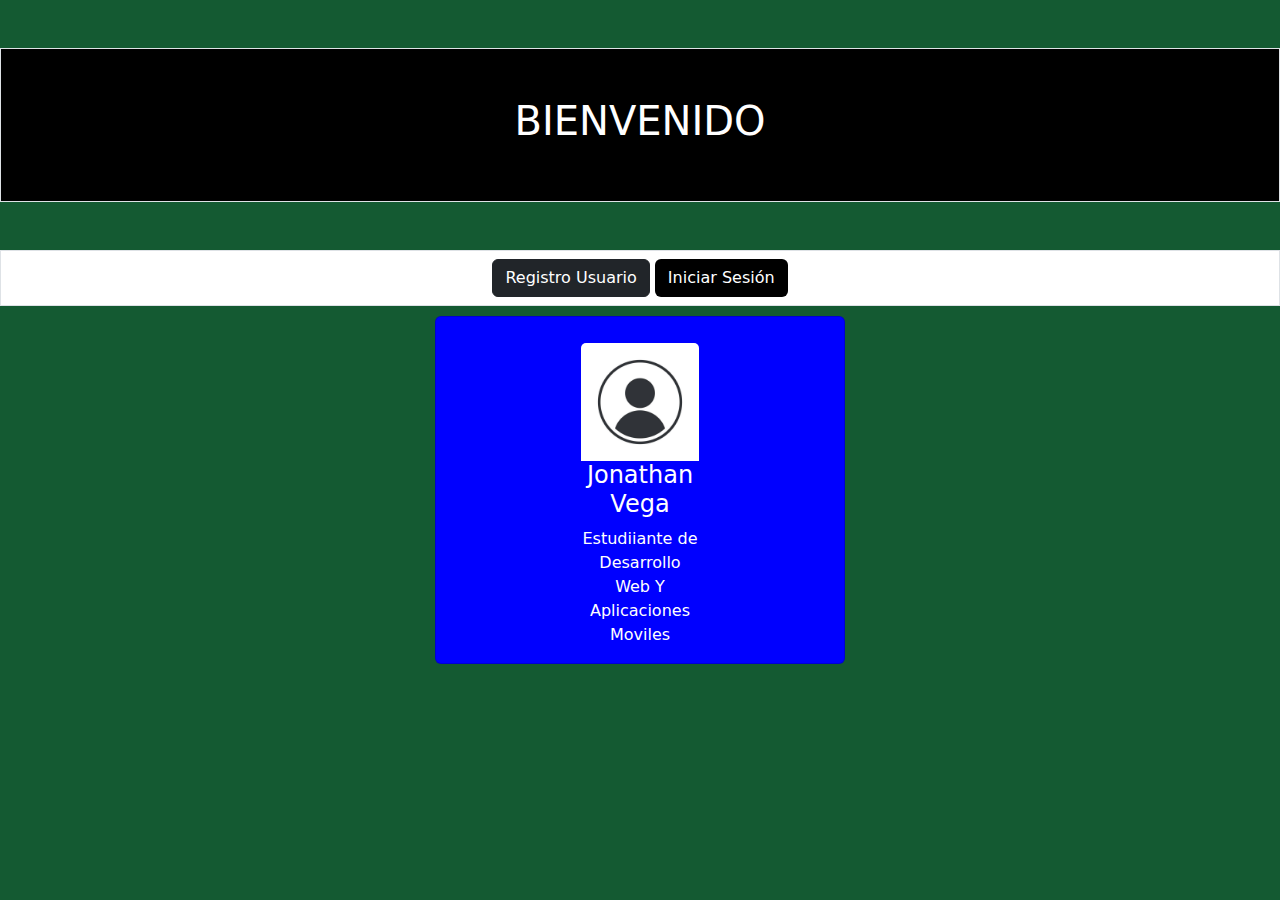
<file: index.html>
<!DOCTYPE html>
<html lang="en">
<head>
    <meta charset="UTF-8">
    <meta name="viewport" content="width=device-width, initial-scale=1.0">
    <title>Mi Página Principal</title>
    <link rel="stylesheet" href="css/bootstrap.min.css">
<link rel="stylesheet" href="styles/page_prin.css">
    </head>
<body>
  <div class="container-fluid p-5 pb-5 my-5 border bg-black text-white">
    <h1>BIENVENIDO</h1>
  </div>
  <footer>
  <div class="boton p-4 pb-2 pt-2 border">
    <a href="page.html" class="btn btn-dark">Registro Usuario</a>
<button type="button" class="btn bg-black text-white" data-bs-toggle="modal" data-bs-target="#myModal">
  Iniciar Sesión
</button>
<div class="modal" id="myModal">
  <div class="modal-dialog">
    <div class="modal-content">

      <div class="modal-header">
        <h4 class="modal-title">Inicio Sesión</h4>
        <button type="button" class="btn-close" data-bs-dismiss="modal"></button>
      </div>
      <div class="modal-body">
        <form action="/action_page.php">
          <div class="mb-3 mt-3">
            <label for="email" class="form-label">Correo</label>
            <input type="email" class="form-control" id="email" placeholder="Correo" name="email">
          </div>
          <div class="mb-3">
            <label for="pwd" class="form-label">Contraseña</label>
            <input type="password" class="form-control" id="pwd" placeholder="Contraseña" name="pswd">
          </div>
          <button type="submit" class="btn btn-primary">Continuar</button>
        </form>
      </div>
    </div>
  </div>
</div>
  </div>
  <div class="row">
    <div class="col"></div>
    <div class="col">
  <div class="card container">
    <div class="card-body">
      <img class="card-img-top" src="avatar.jpg" alt="Card image">
      <h4 class="card-title text-white">Jonathan Vega</h4>
      <p class="card-text text-white">Estudiiante de Desarrollo Web Y Aplicaciones Moviles</p>
    </div>
    
  </div>
  
</div>
<div class="col"></div>
</div>
</footer>
   <script src="js/bootstrap.min.js">
   </script>
   </body>
</html>
</file>
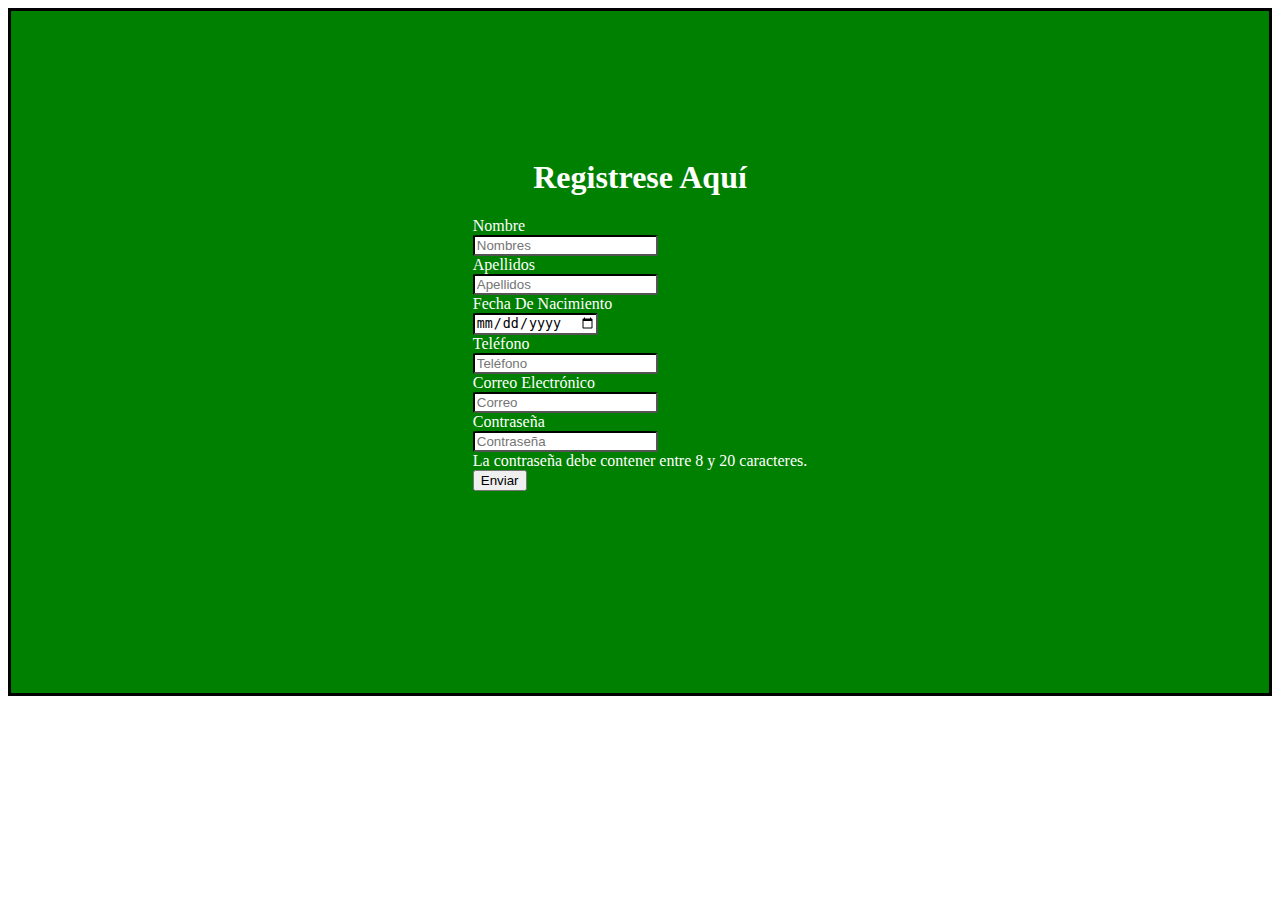
<file: page.html>
<!DOCTYPE html>
<html lang="en">
<head>
    <meta charset="UTF-8">
    <meta name="viewport" content="width=device-width, initial-scale=1.0">
    <link rel="stylesheet" href="styles/form.css">
    <title>Registro Usuario</title>
</head>
<body>
  <div class="row">
    <div class="col"></div>
    <div class="formulario col border">
      <h1>Registrese Aquí</h1>
<form action="index.html">
  <div class="name">
    <label for="name" class="col-form-label">Nombre</label>
  </div>
  <div>
    <input type="text" id="name" class="form-control" placeholder="Nombres">
  </div>
  <div class="lastname">
    <label for="lastname" class="col-form-label">Apellidos</label>
  </div>
  <div>
    <input type="text" id="lastname" class="form-control" placeholder="Apellidos">
  </div>
  <div class="date">
    <label for="date" class="col-form-label">Fecha De Nacimiento</label>
  </div>
  <div>
    <input type="date" id="date" class="form-control">
  </div>
  <div class="phone">
    <label for="phone" class="col-form-label">Teléfono</label>
  </div>
  <div>
    <input type="tel" id="phone" class="form-control" placeholder="Teléfono">
  </div>
    <div class="email">
        <label for="exampleFormControlInput1" class="col-form-label">Correo Electrónico</label>
      </div>
      <div>
        <input type="email" class="form-control" id="email" placeholder="Correo">
      </div>
      <div class="row g-3 align-items-center">
        <div class="col-auto">
          <label for="inputPassword6" class="col-form-label">Contraseña</label>
        </div>
        <div class="col-auto">
          <input type="password" id="inputPassword6" class="form-control" aria-describedby="passwordHelpInline" placeholder="Contraseña">
        </div>
        <div class="col-auto">
          <span id="passwordHelpInline" class="form-text">
            La contraseña debe contener entre 8 y 20 caracteres.
          </span>
        </div>
      </div>
      <button type="submit" class="btn btn-dark">Enviar</button>
</form>
</div>
<div class="col"></div>
</div>
</body>
</html>
</file>
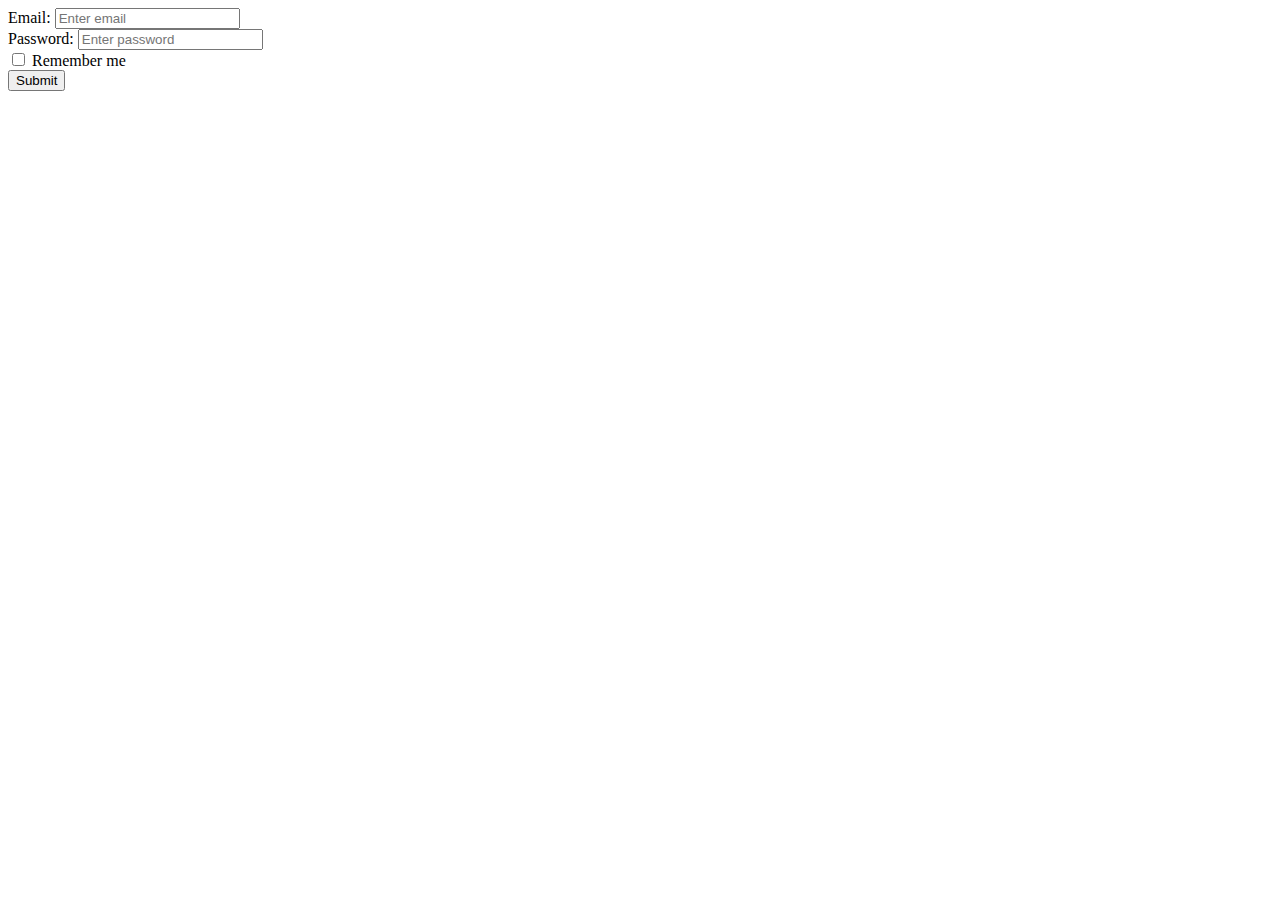
<file: start.html>
<!DOCTYPE html>
<html lang="en">
<head>
    <meta charset="UTF-8">
    <meta name="viewport" content="width=device-width, initial-scale=1.0">
    <title>Iniciar Sesión</title>
</head>
<body>
    <form>
        <div class="mb-3 mt-3">
          <label for="email" class="form-label">Email:</label>
          <input type="email" class="form-control" id="email" placeholder="Enter email" name="email">
        </div>
        <div class="mb-3">
          <label for="pwd" class="form-label">Password:</label>
          <input type="password" class="form-control" id="pwd" placeholder="Enter password" name="pswd">
        </div>
        <div class="form-check mb-3">
          <label class="form-check-label">
            <input class="form-check-input" type="checkbox" name="remember"> Remember me
          </label>
        </div>
        <button type="submit" class="btn btn-primary">Submit</button>
      </form>
</body>
</html>
</file>
<file: styles/page_prin.css>
body{
    background-color: #145A32;
    background-attachment: fixed;
    align-content: center;
}
.begin{
    color: white;
    align-items: center;
    align-content: center;
    flex-wrap: wrap;
    text-align: center;
    font-style: normal;
    font-family: Cambria, Cochin, Georgia, Times, 'Times New Roman', serif;
}
.container-fluid{
    text-align: center;
    padding: 10px;
    border-style: double;
}
.boton{
    background-color: white;
    text-align: center;
}
.card{
    text-align: center;
    padding-top: 10px;
    margin-top: 10px;
    justify-content: center;
    align-items: center;
    display: flex;
    flex-direction: column;
    justify-content: center;
    background-color: blue;
    
}
.card-body{
    width: 150px;
}
</file>
<file: styles/form.css>
.formulario{
    align-items: center;
    justify-content: center;
    display:flex;
    flex-direction:column;
    border-color: black;
    background-color: green;
    color:white;
    padding: 10% 10% 16% 10%;
    border-color: black;
    border-style: bold;
    font-family: Cambria, Cochin, Georgia, Times, 'Times New Roman', serif;
    border-style: solid;
}
input{
    border-radius: 5% 5% 5% 5%;
    border-color: black;
    align-items: center;
    align-content: center;
}
</file>
